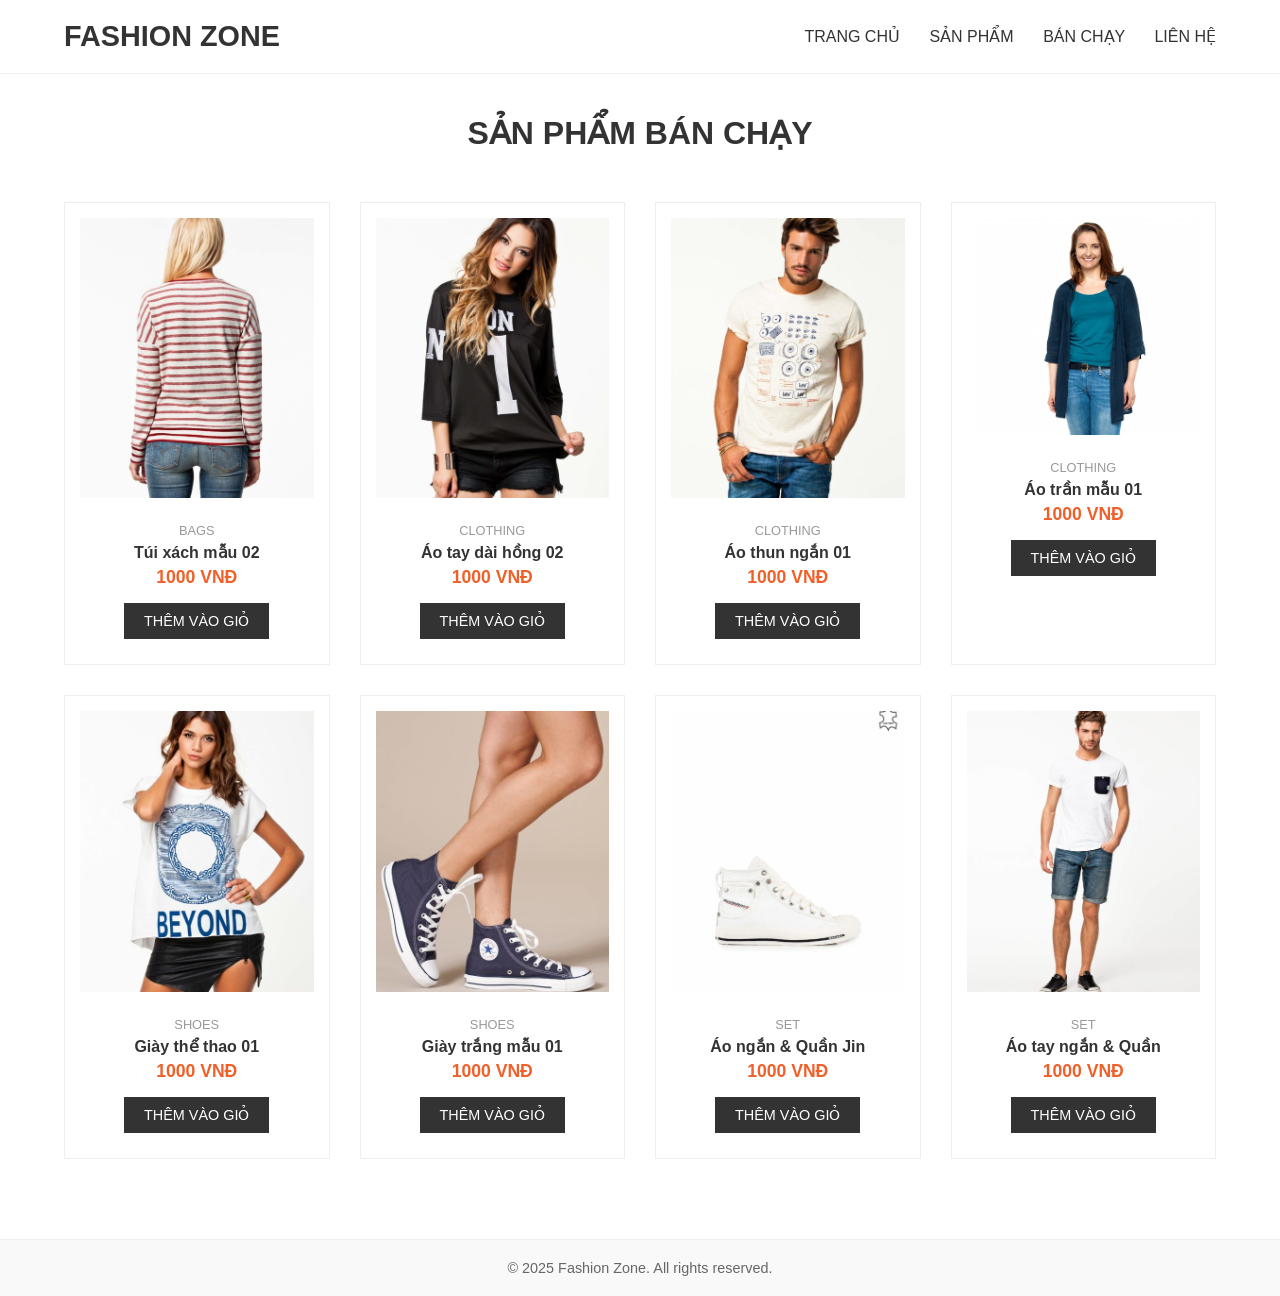
<file: index.html>
<!DOCTYPE html>
<html lang="vi">
<head>
    <meta charset="UTF-8">
    <meta name="viewport" content="width=device-width, initial-scale=1.0">
    <title>Sản Phẩm Bán Chạy - Fashion Zone</title>
    <link rel="stylesheet" href="styles.css"> 
</head>
<body>

    <header class="site-header">
        <div class="logo">FASHION ZONE</div>
        <nav class="main-nav">
    <a href="#">TRANG CHỦ</a>
    <a href="#">SẢN PHẨM</a>
    <a href="#">BÁN CHẠY</a> 
    <a href="#lienhe">LIÊN HỆ</a> 
</nav>
    </header>

    <main class="container">
        <h1 class="section-title">SẢN PHẨM BÁN CHẠY</h1>

        <section class="product-grid">

            <div class="product-card">
                <img src="\ao hong tay dai 02 - Copy.jpeg" alt="Túi Dây Rút Đen"> 
                <div class="product-info">
                    <p class="category">BAGS</p>
                    <h3 class="product-name">Túi xách mẫu 02</h3>
                    <p class="price">1000 VNĐ</p>
                    <button class="btn-add-to-cart">Thêm vào giỏ</button>
                </div>
            </div>

            <div class="product-card">
                <img src="\ao ngan 01 - Copy.jpeg" alt="Áo Tay Dài Hồng"> 
                <div class="product-info">
                    <p class="category">CLOTHING</p>
                    <h3 class="product-name">Áo tay dài hồng 02</h3>
                    <p class="price">1000 VNĐ</p>
                    <button class="btn-add-to-cart">Thêm vào giỏ</button>
                </div>
            </div>

            <div class="product-card">
                <img src="\ao ngan, quan jin 01 - Copy.jpeg" alt="Áo Ngắn Trắng"> 
                <div class="product-info">
                    <p class="category">CLOTHING</p>
                    <h3 class="product-name">Áo thun ngắn 01</h3>
                    <p class="price">1000 VNĐ</p>
                    <button class="btn-add-to-cart">Thêm vào giỏ</button>
                </div>
            </div>

            <div class="product-card">
                <img src="\ao tay ngan, quan jin 01.jpg" alt="Áo Trần Mẫu 01"> 
                <div class="product-info">
                    <p class="category">CLOTHING</p>
                    <h3 class="product-name">Áo trần mẫu 01</h3>
                    <p class="price">1000 VNĐ</p>
                    <button class="btn-add-to-cart">Thêm vào giỏ</button>
                </div>
            </div>
            
            <div class="product-card">
                <img src="\ao tran ngan 01.jpeg" alt="Giày Thể Thao Đen"> 
                <div class="product-info">
                    <p class="category">SHOES</p>
                    <h3 class="product-name">Giày thể thao 01</h3>
                    <p class="price">1000 VNĐ</p>
                    <button class="btn-add-to-cart">Thêm vào giỏ</button>
                </div>
            </div>

            <div class="product-card">
                <img src="\day danh lam 01.jpeg" alt="Giày Trắng Cổ Cao"> 
                <div class="product-info">
                    <p class="category">SHOES</p>
                    <h3 class="product-name">Giày trắng mẫu 01</h3>
                    <p class="price">1000 VNĐ</p>
                    <button class="btn-add-to-cart">Thêm vào giỏ</button>
                </div>
            </div>

            <div class="product-card">
                <img src="\day trang 02.jpeg" alt="Bộ Áo Ngắn Quần"> 
                <div class="product-info">
                    <p class="category">SET</p>
                    <h3 class="product-name">Áo ngắn & Quần Jin</h3>
                    <p class="price">1000 VNĐ</p>
                    <button class="btn-add-to-cart">Thêm vào giỏ</button>
                </div>
            </div>

            <div class="product-card">
                <img src="\ao ngan, quan ngan 02 - Copy.jpeg" alt="Áo Tay Ngắn & Quần Jin"> 
                <div class="product-info">
                    <p class="category">SET</p>
                    <h3 class="product-name">Áo tay ngắn & Quần</h3>
                    <p class="price">1000 VNĐ</p>
                    <button class="btn-add-to-cart">Thêm vào giỏ</button>
                </div>
            </div>

        </section>
    </main>

    <footer class="site-footer" id="lienhe">
    <p>&copy; 2025 Fashion Zone. All rights reserved.</p>
</footer>

</body>
</html>
</file>
<file: styles.css>
* {
    box-sizing: border-box;
    margin: 0;
    padding: 0;
}

body {
    font-family: sans-serif; /* Bạn có thể thay đổi font nếu muốn */
    background-color: #ffffff; 
    color: #333;
}

/* Header */
.site-header {
    display: flex;
    justify-content: space-between;
    align-items: center;
    padding: 20px 5%;
    border-bottom: 1px solid #eee;
    background-color: #fff;
}

.logo {
    font-size: 1.8em;
    font-weight: bold;
}

.main-nav a {
    text-decoration: none;
    color: #333;
    margin-left: 25px;
    font-weight: normal;
    text-transform: uppercase;
}

.main-nav a:hover {
    color: #f16029;
}

/* Khu vực chính - Container */
.container {
    /* Đảm bảo trang web "khá rộng" */
    width: 90%; 
    max-width: 1400px; /* Chiều rộng tối đa lớn */
    margin: 0 auto;
    padding: 40px 0;
}

.section-title {
    text-align: center;
    font-size: 2em;
    margin: 0 auto 50px auto;
    display: block;
    width: fit-content;
    text-transform: uppercase;
}

/* Lưới sản phẩm (Grid) - 4 cột */
.product-grid {
    display: grid;
    /* Hiển thị 4 cột có khoảng cách 30px */
    grid-template-columns: repeat(4, 1fr); 
    gap: 30px;
}

/* Thẻ sản phẩm */
.product-card {
    border: 1px solid #eee;
    padding: 15px;
    text-align: center;
    background-color: #fff;
    transition: box-shadow 0.3s ease;
}

.product-card:hover {
    box-shadow: 0 4px 15px rgba(0, 0, 0, 0.1);
}

.product-card img {
    width: 100%;
    /* Tỉ lệ ảnh sẽ được giữ nguyên, nhưng bạn có thể đặt height cố định nếu muốn */
    height: auto; 
    display: block;
    margin-bottom: 15px;
}

.product-info {
    padding: 10px 0;
}

.category {
    font-size: 0.8em;
    color: #999;
    margin-bottom: 5px;
    text-transform: uppercase;
}

.product-name {
    font-size: 1em;
    font-weight: bold;
    margin-bottom: 5px;
}

.price {
    font-size: 1.1em;
    color: #f16029; 
    font-weight: bold;
    margin-bottom: 15px;
}

.btn-add-to-cart {
    background-color: #333;
    color: white;
    border: none;
    padding: 10px 20px;
    cursor: pointer;
    text-transform: uppercase;
    font-size: 0.9em;
    transition: background-color 0.3s;
}

.btn-add-to-cart:hover {
    background-color: #f16029;
}

/* Footer */
.site-footer {
    text-align: center;
    padding: 20px;
    margin-top: 40px;
    border-top: 1px solid #eee;
    background-color: #f9f9f9;
    color: #666;
    font-size: 0.9em;
}

/* Media Query cho Responsive */
@media (max-width: 1200px) {
    .product-grid {
        grid-template-columns: repeat(3, 1fr);
    }
}

@media (max-width: 768px) {
    .product-grid {
        grid-template-columns: repeat(2, 1fr);
    }
}
</file>
